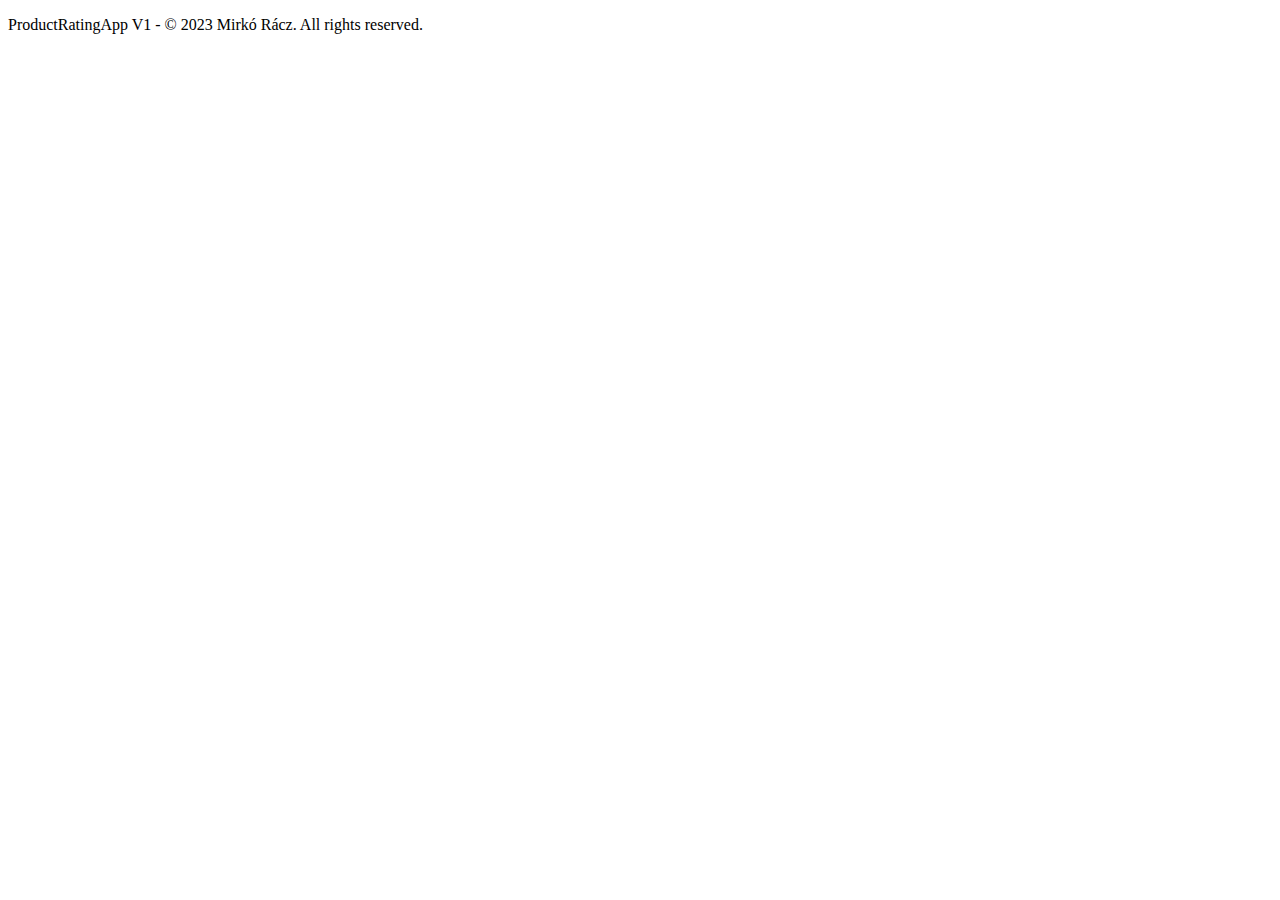
<file: src/main/resources/templates/_footer.html>
<!DOCTYPE html>
<html xmlns="http://www.w3.org/1999/xhtml" lang="en">
    <head>
        <meta charset="UTF-8">
    </head>
    <footer>
        <p>ProductRatingApp V1 - &copy; 2023 Mirkó Rácz. All rights reserved.</p>
    </footer>
</html>
</file>
